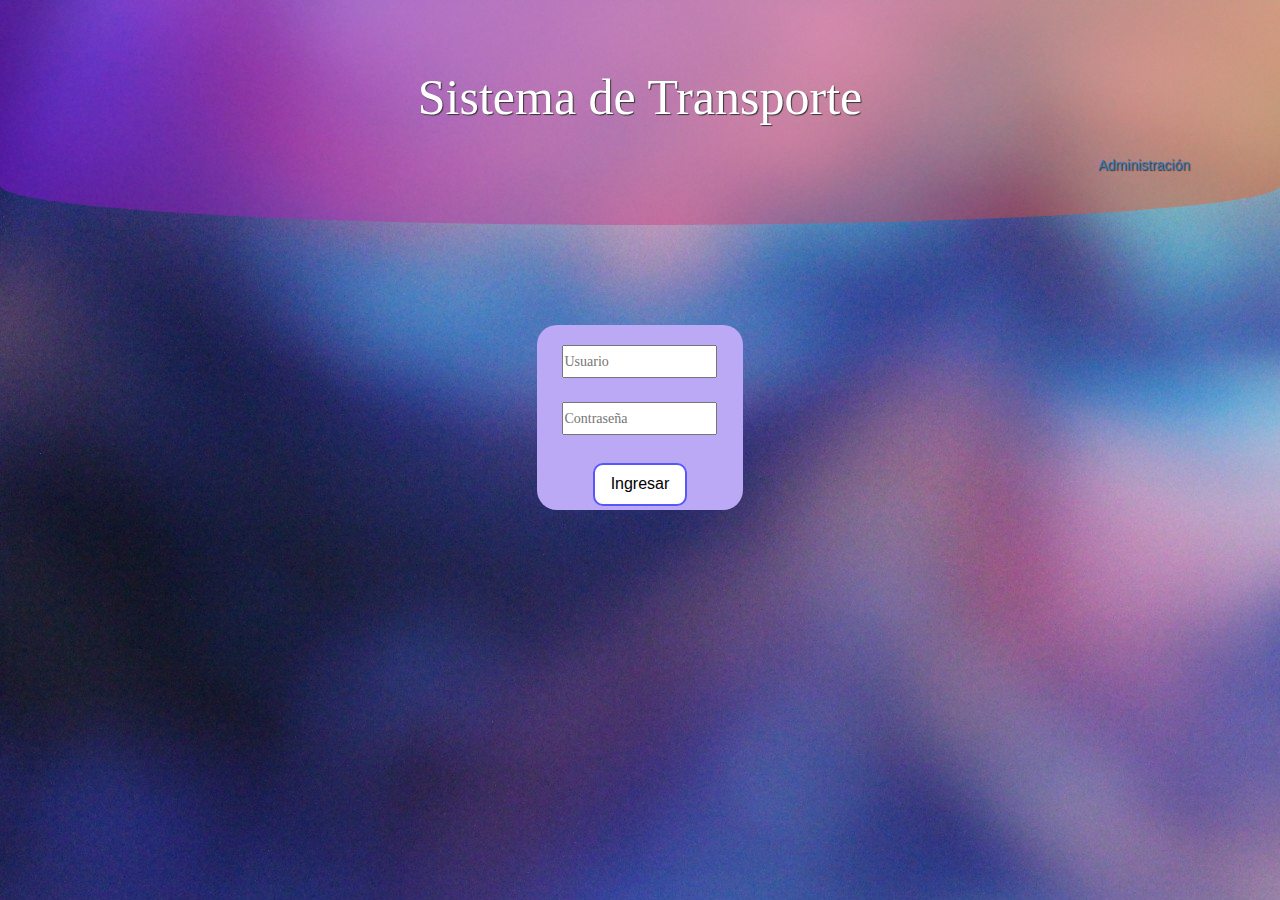
<file: proyecto/index.html>
<!DOCTYPE html>
<html>
<head>
	<meta http-equiv="Content-Type" content="text/html; charset=utf-8"/>
	<title>Inicio</title>
	<link rel="stylesheet" type="text/css" href="estilos/style.css">
	<link rel="stylesheet" type="text/css" href="css/bootstrap.css">
		<style type="text/css">
*{padding: 0; margin: 0; box-sizing: border-box;}
body{height: 900px;}
header {
	background: url('http://www.autodatz.com/wp-content/uploads/2017/05/Old-Car-Wallpapers-Hd-36-with-Old-Car-Wallpapers-Hd.jpg');
	text-align: center;
	width: 100%;
	height: auto;
	background-size: cover;
	background-attachment: fixed;
	position: relative;
	overflow: hidden;
	border-radius: 0 0 85% 85% / 30%;
}
header .overlay{
	width: 100%;
	height: 100%;
	padding: 50px;
	color: #FFF;
	text-shadow: 1px 1px 1px #333;
  background-image: linear-gradient( 135deg, #9f05ff69 10%, #fd5e086b 100%);
	
}

h2 {
	font-family: 'Dancing Script', cursive;
	font-size: 50px;
	margin-bottom: 30px;
}
</style>
</head>
<body background="imagenes/fondo.jpg">
	<header>
		<div class="overlay" >
			<h2>Sistema de Transporte</h2>
			<div class="row">
				<div class="col-md-10"></div>
				<div class="col-md-2"><a href="Inicio.html">Administración</a></div>
			</div>
		</div>
	</header>
	<div class="row">
		<div class="col-md-4"></div>
		<div class="col-md-4">
			<div style="background-color: #BCA9F5; border-radius: 20px; margin: 100px;" >
				<center><br><form action="Inicio.php" method="POST">
					<input type="text" name="usr" placeholder="Usuario"><br><br>
					<input type="password" name="pass" placeholder="Contraseña"><br><br>
					<button class="button2 button2">Ingresar</button>
				</center>
			</form>
			</div>
		</div>
		<div class="col-md-4"></div>
	</div>
    </body>

</html>
</file>
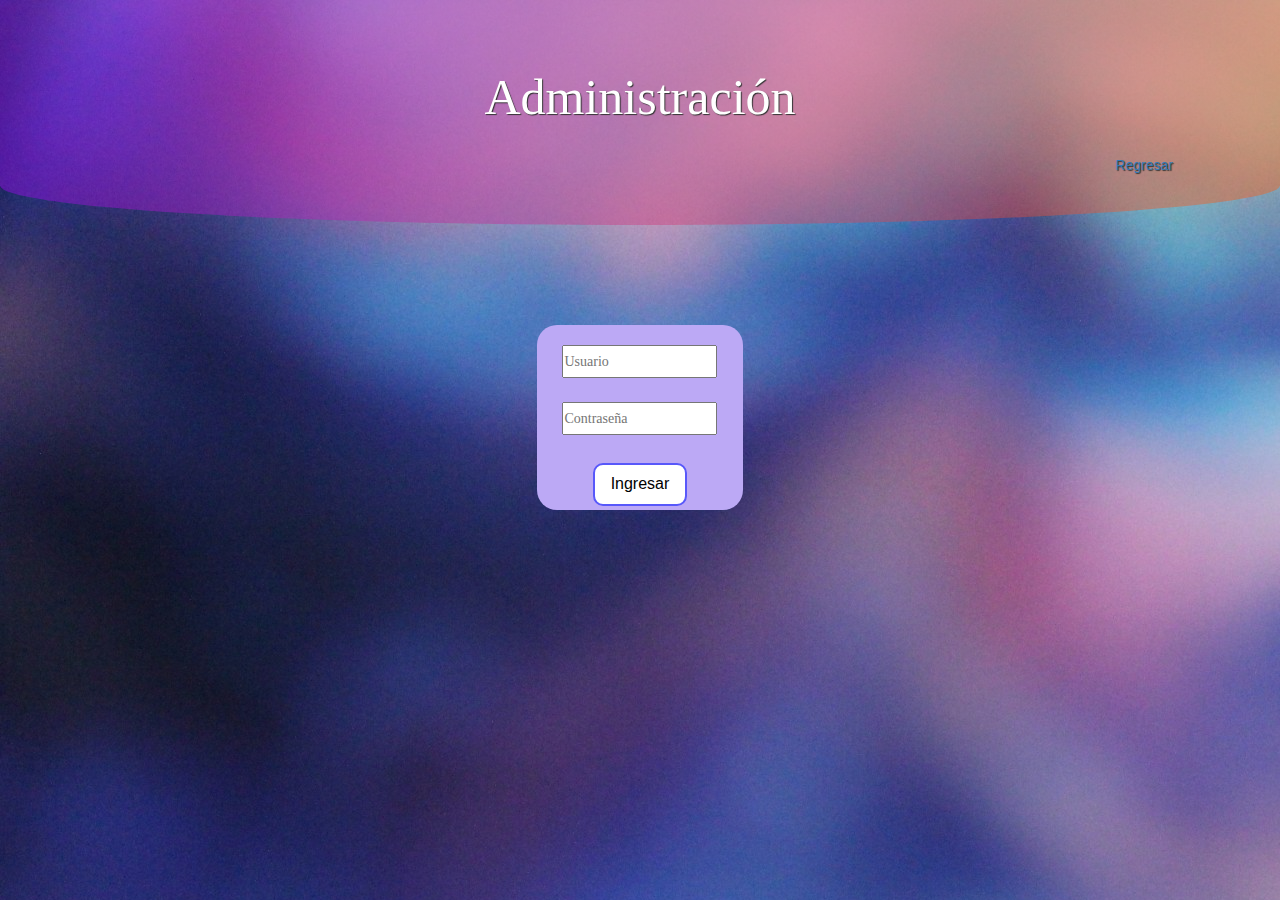
<file: proyecto/Inicio.html>
<!DOCTYPE html>
<html>
<head>
	<meta http-equiv="Content-Type" content="text/html; charset=utf-8"/>
	<title>Administración</title>
	<link rel="stylesheet" type="text/css" href="estilos/style.css">
	<link rel="stylesheet" type="text/css" href="css/bootstrap.css">
		<style type="text/css">
*{padding: 0; margin: 0; box-sizing: border-box;}
body{height: 900px;}
header {
	background: url('http://www.autodatz.com/wp-content/uploads/2017/05/Old-Car-Wallpapers-Hd-36-with-Old-Car-Wallpapers-Hd.jpg');
	text-align: center;
	width: 100%;
	height: auto;
	background-size: cover;
	background-attachment: fixed;
	position: relative;
	overflow: hidden;
	border-radius: 0 0 85% 85% / 30%;
}
header .overlay{
	width: 100%;
	height: 100%;
	padding: 50px;
	color: #FFF;
	text-shadow: 1px 1px 1px #333;
  background-image: linear-gradient( 135deg, #9f05ff69 10%, #fd5e086b 100%);
	
}

h2 {
	font-family: 'Dancing Script', cursive;
	font-size: 50px;
	margin-bottom: 30px;
}
</style>
</head>
<body background="imagenes/fondo.jpg">
	<header>
		<div class="overlay" >
			<h2>Administración</h2>
			<div class="row">
				<div class="col-md-10"></div>
				<div class="col-md-2"><a href="index.html">Regresar</a></div>
			</div>
		</div>
	</header>
	<div class="row">
		<div class="col-md-4"></div>
		<div class="col-md-4">
			<div style="background-color: #BCA9F5; border-radius: 20px; margin: 100px;" >
				<center><br><form action="Inicio_a.php" method="POST">
					<input type="text" name="admin" placeholder="Usuario"><br><br>
					<input type="password" name="pass" placeholder="Contraseña"><br><br>
					<button class="button2 button2">Ingresar</button>
				</center>
			</form>
			</div>
		</div>
		<div class="col-md-4"></div>
	</div>
    </body>

</html>
</file>
<file: proyecto/estilos/style.css>
.menu {
position: relative;
width: 100%;
max-width: 500px;
margin: 40px auto 0;
text-align: center;
line-height: 56px;
font-size: 14px;
font-family: sans-serif;
}
.h1{
	font-family: Tahoma
}
.button {
   background-color: #5858FA;
    border: none;
    color: white;
    padding: 16px 32px;
    text-align: center;
    text-decoration: none;
    display: inline-block;
    font-size: 16px;
    margin: 4px 2px;
    -webkit-transition-duration: 0.4s; /* Safari */
    transition-duration: 0.4s;
    cursor: pointer;	
    border-radius: 10px;
	}
.button1 {
    background-color: white; 
    color: black; 
    border: 2px solid #5858FA;
    width: 300px;
    height: 80px;
}

.button1:hover {
    background-color: #5858FA;
    color: white;
}
.button3 {
    background-color: white; 
    color: black; 
    border: 2px solid #5858FA;
    width: 140px;
    height: 60px;
}

.button3:hover {
    background-color: #5858FA;
    color: white;
}
.button4 {
    background-color: white; 
    color: black; 
    border: 2px solid #5858FA;
    width: 200px;
    height: 70px;
}

.button4:hover {
    background-color: #5858FA;
    color: white;
}
.button2 {
   background-color: #5858FA;
    border: none;
    color: white;
    padding: 8px 16px;
    text-align: center;
    text-decoration: none;
    display: inline-block;
    font-size: 16px;
    margin: 4px 2px;
    -webkit-transition-duration: 0.4s; /* Safari */
    transition-duration: 0.4s;
    cursor: pointer;	
    border-radius: 10px;
	}
.button2 {
    background-color: white; 
    color: black; 
    border: 2px solid #5858FA;
}

.button2:hover {
    background-color: #5858FA;
    color: white;
}
.titulo{
	color: red;
}
.imghead{
	position: relative;
	width: 160px;
	height: 160px;
}
.imghead1{
	width: 30px;
	height: 40px;
}
.header{
	background: #0B173B;
	color: white;
	height: 100px;
	border: 5px solid black;
}
.borde2{
  	border: 10px solid black;
  	background-color: #243B0B;
  	color: white;
}
.encabezado{
	position: relative;
}
.icono{
	width: 20px;
	height: 20px;
}
.icono2{
	width: 35px;
	height: 35px;
}
.icono3{
	width: 25px;
	height: 25px;
}
form input{
	width: 155px;
	height: 33px;
	font-family: Verdana;
	border-radius: 6px solid;
	margin-bottom: 4px;
}
.verdana{
	font-family: Verdana;
}
.margen{
	margin-left: 30px;
}
.tabla1{
	border-radius: 6px solid;
}
#margen{
	margin-left: 30px;
	margin-right: 30px;
}
#margen2{
	margin-left: 30px;
}
</file>
